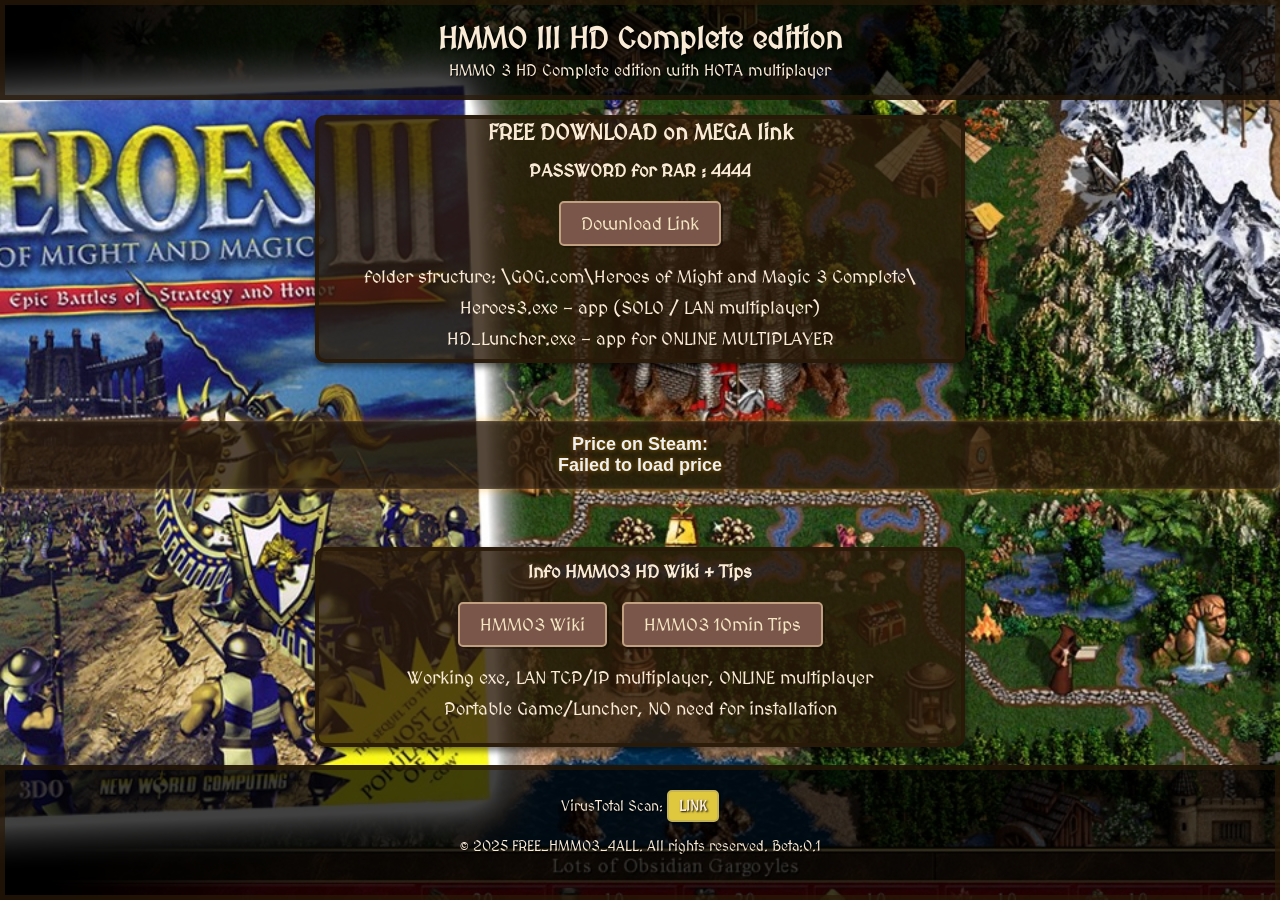
<file: index.html>
<!DOCTYPE html>
<html lang="en">
<head>
    <meta charset="UTF-8">
    <meta name="viewport" content="width=device-width, initial-scale=1.0">
    <title>FREE_HMMO3_4ALL</title>
    <link href="https://fonts.googleapis.com/css2?family=MedievalSharp&display=swap" rel="stylesheet">
    <link href="https://fonts.googleapis.com/css2?family=Uncial+Antiqua&display=swap" rel="stylesheet">
    <link rel="stylesheet" href="src/style.css">
    <link rel="stylesheet" href="src/css/resB.css">
    <link rel="icon" href="src/MAThm.ico" type="image/x-icon">
    <!-- Security Headers -->
    <meta http-equiv="Referrer-Policy" content="strict-origin-when-cross-origin">
</head>
<body>

    <div class="header">
        <h1>HMMO lll HD Complete edition</h1>
        <p>HMMO 3 HD Complete edition with HOTA multiplayer</p>
    </div>
    <br>
    <br>
    <br>

    <div class="transparent-container">
        <h3>FREE DOWNLOAD on MEGA link</h3>
        <p><strong>PASSWORD for RAR : 4444 </strong></p>

        <a href="https://mega.nz/folder/rq5DCBJQ#kK7V14Gz-oU8ARfJDdI83g" class="medieval-button" target="_blank" rel="noopener">Download Link</a>
        <p>folder structure: \GOG.com\Heroes of Might and Magic 3 Complete\</p>
        <p>Heroes3.exe - app (SOLO / LAN multiplayer)</p>
        <p>HD_Luncher.exe - app for ONLINE MULTIPLAYER</p>

    </div>
    <div class="steamPrice">
        <p>Price on Steam:</p>
        <div id="price">Loading price...</div>
    </div>
    <div class="transparent-container">
        <p><strong>Info HMMO3 HD Wiki + Tips</strong></p>
        <p>
            <a href="https://heroes.thelazy.net/index.php/Main_Page" target="_blank" rel="noopener">
            HMMO3 Wiki</a>
            &nbsp; 
            <a href="https://www.youtube.com/watch?v=29dpggMTwwY" target="_blank" rel="noopener">
            HMMO3 10min Tips</a>
        </p>
        <p>Working exe, LAN TCP/IP multiplayer, ONLINE multiplayer</p>
        <p>Portable Game/Luncher, NO need for installation</p>
    </div>
    <br>
    <br>    
    <br>
    <br>
    <br>
    <div class="footer">
        <p>VirusTotal Scan: 
            <a href="https://www.virustotal.com/gui/file/5aaab925f06cccf23bb09814767590a95b84a557eb33d244800520be4f1f18de/detection" class="virus-total-button" target="_blank" rel="noopener">LINK</a>
        </p>
        <p>© 2025 FREE_HMMO3_4ALL. All rights reserved. Beta:0.1</p>
    </div>

    <script src="src/js/scriptPriceLiveSteam.js"></script>

</body>
</html>
</file>
<file: src/style.css>
/* Reset styles */
* {
  margin: 0;
  padding: 0;
  box-sizing: border-box;
}

body {
  font-family: 'MedievalSharp', cursive;
  color: antiquewhite;
  text-align: center;
  background-image: url("../src/hmmo169ratio.jpg");
  background-repeat: no-repeat;
  background-position: center center;
  background-size: cover;
  min-height: 100vh;
  display: flex;
  flex-direction: column;
  justify-content: space-between; /* Prevent overlaps */
  background-attachment: fixed;
}

/* Header styles */
.header {
  background: rgba(0, 0, 0, 0.75);
  padding: 15px;
  margin: auto;
  width: 100%;
  position: fixed;
  top: 0;
  z-index: 10;
  border: 5px solid rgba(42, 26, 8, 0.7);
}

.header h1 {
  font-size: 30px;
  text-shadow: 2px 2px 4px black;
}

.header p {
  font-size: 16px;
  margin-top: 5px;
  text-shadow: 1px 1px 2px black;
}

/* Transparent container styles */
.transparent-container {
  background: rgba(42, 26, 8, 0.80);
  padding: 0px;
  border-radius: 10px;
  max-width: 800px;
  min-width: 650px;
  max-height: 800px;
  min-height: 200px;
  margin: 10px auto; /* Center horizontally */
  box-shadow: 0 4px 6px rgba(0, 0, 0, 0.5);
  border: 4px solid rgba(42, 26, 8, 0.90);
}


.transparent-container h3 {
  font-size: 22px;
  margin-bottom: 15px;
}

.transparent-container p {
  font-size: 18px;
  margin: 10px 0;
}

.transparent-container a {
  display: inline-block;
  margin: 10px 0;
  padding: 10px 20px;
  background: #795649;
  color: #f4e5c3;
  text-decoration: none;
  border: 2px solid #c0a080;
  border-radius: 5px;
  font-size: 18px;
  box-shadow: 2px 2px 0 rgba(0, 0, 0, 0.3);
  transition: background 0.3s ease, transform 0.2s ease;
}

.transparent-container a:hover {
  background: #8a6e2f;
  transform: scale(1.05);
}

/* Footer styles */
.footer {
  background: rgba(0, 0, 0, 0.75);
  padding: 5px;
  text-align: center;
  position: fixed;
  bottom: 0;
  width: 100%;
  height: 15%;
  z-index: 10;
  border: 5px solid rgba(42, 26, 8, 0.7);
  animation: slide-up 0.5s ease-in-out;
}

.footer p {
  font-size: 14px;
  margin: 5px 0;
  text-shadow: 1px 1px 2px black;
}

.footer a {
  color: antiquewhite;
  text-decoration: none;
  font-weight: bold;
}

.footer a:hover {
  text-decoration: underline;
}
</file>
<file: src/css/resB.css>
/* Animation */
@keyframes slide-up {
  from {
    transform: translateY(100%);
  }
  to {
    transform: translateY(0);
  }
}

/* Responsive adjustments */
@media (max-width: 650px) {
  .header h1 {
    font-size: 20px;
  }

  .header p {
    font-size: 14px;
    padding-bottom: 10px;
  }

  .transparent-container {
    padding: 10px;
    margin: 120px auto 40px; /* Adjusted for mobile view */
    max-width: 75%;
    min-width: 55%;
    min-height: 150%;
    max-height: 175%;
    position: relative; /* Added for overlap */
    z-index: 2; /* Adjust as needed */
  }

  .transparent-container h3 {
    font-size: 20px;
  }

  .transparent-container p,
  .footer p {
    font-size: 14px;
  }

  .transparent-container a {
    font-size: 16px;
    padding: 8px 15px;
  }

  .footer {
    padding-top: 10px;
    margin-top: -10px; /* Adjust for overlap */
    height: 10%; /* Increased height for mobile view */
    position: relative; /* Added for overlap */
    z-index: 1; /* Adjust as needed */
  }
}




/* Add this to your CSS file, e.g., style.css */
.virus-total-button {
    display: inline-block;
    margin: 10px 0;
    padding: 5px 10px;
    background: #dfc73e; /* Golden yellow color */
    color: black;
    text-decoration: none;
    border: 2px solid #C5B358;
    border-radius: 5px;
    font-size: 14px;
    box-shadow: 2px 2px 0 rgba(0, 0, 0, 0.3);
    transition: background 0.3s ease, transform 0.2s ease;
  }
  
  .virus-total-button:hover {
    background: #715c06;
    transform: scale(1.05);
  }
  
  .steamPrice {
    background: rgba(42, 26, 8, 0.80); /* Dark brown background with transparency */
    color: #f0f0f0; /* Light gray text for contrast */
    font-family: 'Arial', sans-serif; /* Clean, modern font */
    font-size: 18px; /* Slightly larger text */
    font-weight: bold; /* Bold text for emphasis */
    padding: 12px 20px; /* Comfortable padding */
    border-radius: 8px; /* Rounded corners */
    border: 1px solid rgba(255, 255, 255, 0.1); /* Subtle border */
    box-shadow: 
        0 0 10px rgba(255, 165, 0, 0.5), /* Orange glow for a "game-like" effect */
        inset 0 0 5px rgba(255, 255, 255, 0.1); /* Inner glow for depth */
    text-shadow: 0 0 5px rgba(255, 165, 0, 0.5); /* Glowing text effect */
    transition: all 0.3s ease; /* Smooth hover effect */
    position: center;
}

/* Hover effect for interactivity */
.steamPrice:hover {
    background: rgba(52, 36, 18, 0.90); /* Slightly lighter on hover */
    box-shadow: 
        0 0 15px rgba(255, 165, 0, 0.8), /* Brighter glow on hover */
        inset 0 0 10px rgba(255, 255, 255, 0.2); /* Stronger inner glow */
    transform: scale(1.05); /* Slight zoom effect */
}

  @keyframes pulse {
    0% { box-shadow: 0 0 10px rgba(255, 165, 0, 0.5); }
    50% { box-shadow: 0 0 20px rgba(255, 165, 0, 0.8); }
    100% { box-shadow: 0 0 10px rgba(255, 165, 0, 0.5); }
}
.steamPrice {
    animation: pulse 2s infinite;
}
</file>
